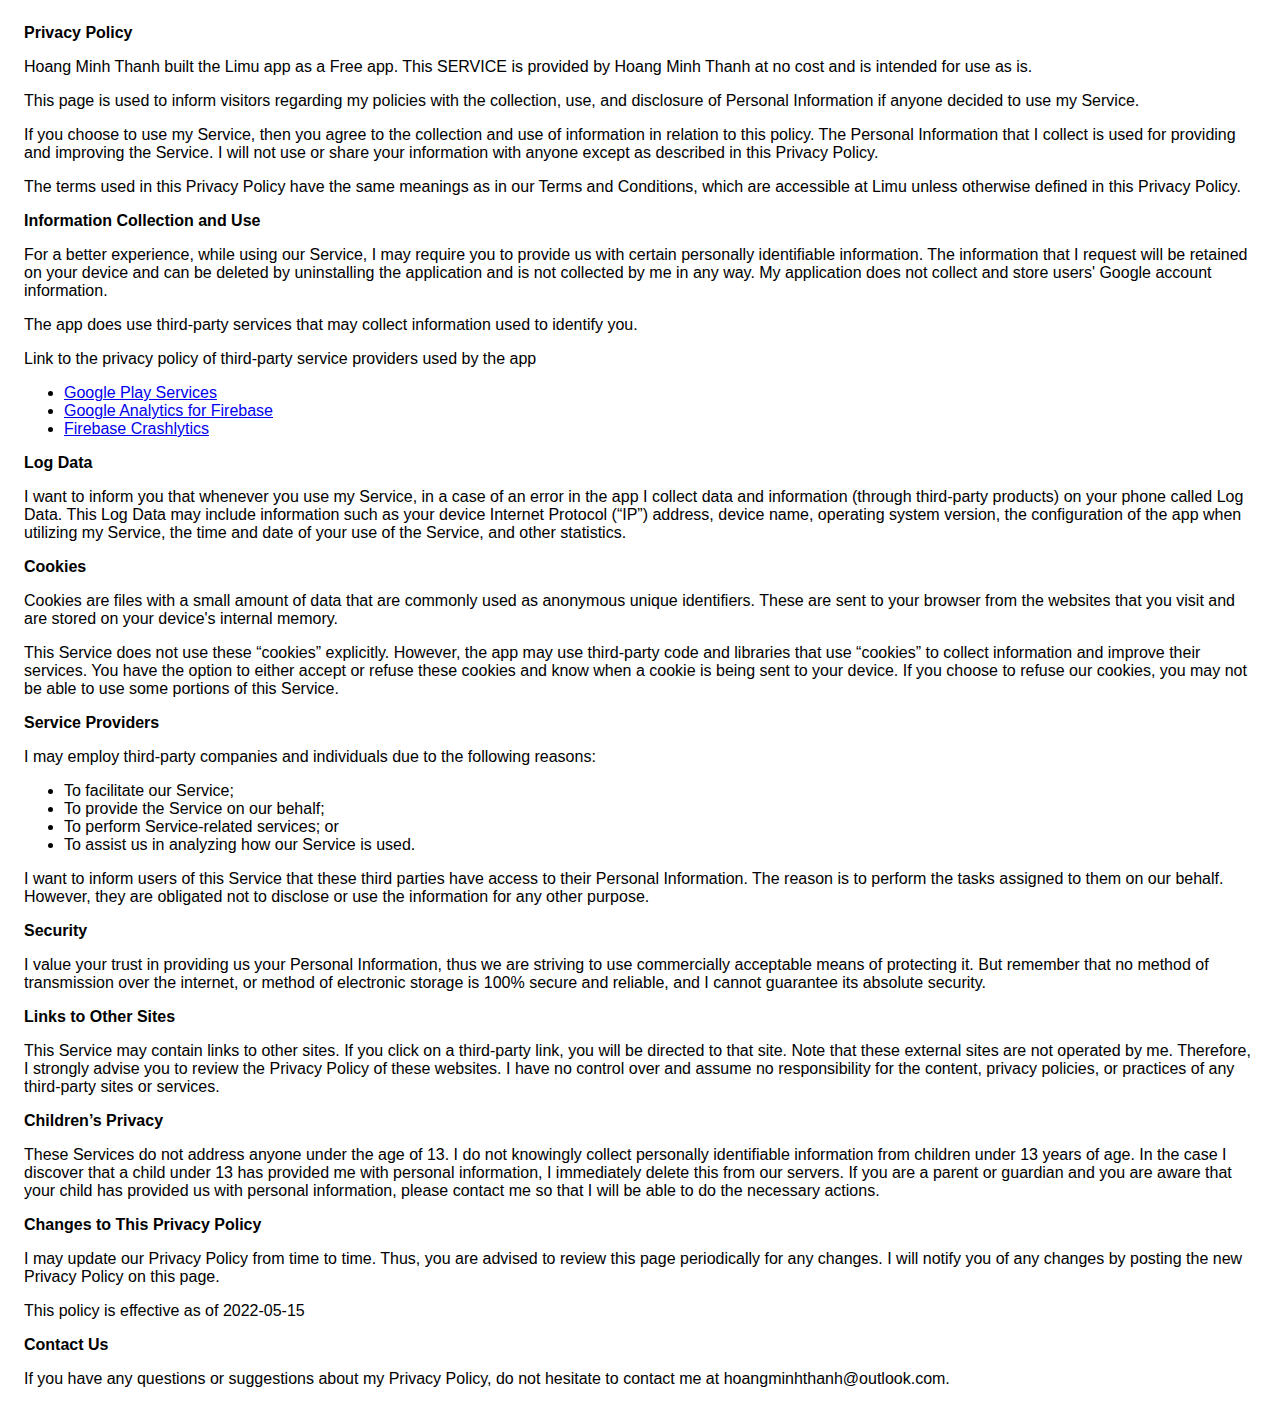
<file: privacy.html>
<!DOCTYPE html>
    <html>
    <head>
      <meta charset='utf-8'>
      <meta name='viewport' content='width=device-width'>
      <title>Privacy Policy</title>
      <style> body { font-family: 'Helvetica Neue', Helvetica, Arial, sans-serif; padding:1em; } </style>
    </head>
    <body>
    <strong>Privacy Policy</strong> <p>
                  Hoang Minh Thanh built the Limu app as
                  a Free app. This SERVICE is provided by
                  Hoang Minh Thanh at no cost and is intended for use as
                  is.
                </p> <p>
                  This page is used to inform visitors regarding my
                  policies with the collection, use, and disclosure of Personal
                  Information if anyone decided to use my Service.
                </p> <p>
                  If you choose to use my Service, then you agree to
                  the collection and use of information in relation to this
                  policy. The Personal Information that I collect is
                  used for providing and improving the Service. I will not use or share your information with
                  anyone except as described in this Privacy Policy.
                </p> <p>
                  The terms used in this Privacy Policy have the same meanings
                  as in our Terms and Conditions, which are accessible at
                  Limu unless otherwise defined in this Privacy Policy.
                </p> <p><strong>Information Collection and Use</strong></p> <p>
                  For a better experience, while using our Service, I
                  may require you to provide us with certain personally
                  identifiable information. The information that
                  I request will be retained on your device and can be deleted by uninstalling the application and is not collected by me in any way. My application does not collect and store users' Google account information.
                </p> <div><p>
                    The app does use third-party services that may collect
                    information used to identify you.
                  </p> <p>
                    Link to the privacy policy of third-party service providers used
                    by the app
                  </p> <ul><li><a href="https://www.google.com/policies/privacy/" target="_blank" rel="noopener noreferrer">Google Play Services</a></li><!----><li><a href="https://firebase.google.com/policies/analytics" target="_blank" rel="noopener noreferrer">Google Analytics for Firebase</a></li><li><a href="https://firebase.google.com/support/privacy/" target="_blank" rel="noopener noreferrer">Firebase Crashlytics</a></li><!----><!----><!----><!----><!----><!----><!----><!----><!----><!----><!----><!----><!----><!----><!----><!----><!----><!----><!----><!----><!----><!----><!----><!----></ul></div> <p><strong>Log Data</strong></p> <p>
                  I want to inform you that whenever you
                  use my Service, in a case of an error in the app
                  I collect data and information (through third-party
                  products) on your phone called Log Data. This Log Data may
                  include information such as your device Internet Protocol
                  (“IP”) address, device name, operating system version, the
                  configuration of the app when utilizing my Service,
                  the time and date of your use of the Service, and other
                  statistics.
                </p> <p><strong>Cookies</strong></p> <p>
                  Cookies are files with a small amount of data that are
                  commonly used as anonymous unique identifiers. These are sent
                  to your browser from the websites that you visit and are
                  stored on your device's internal memory.
                </p> <p>
                  This Service does not use these “cookies” explicitly. However,
                  the app may use third-party code and libraries that use
                  “cookies” to collect information and improve their services.
                  You have the option to either accept or refuse these cookies
                  and know when a cookie is being sent to your device. If you
                  choose to refuse our cookies, you may not be able to use some
                  portions of this Service.
                </p> <p><strong>Service Providers</strong></p> <p>
                  I may employ third-party companies and
                  individuals due to the following reasons:
                </p> <ul><li>To facilitate our Service;</li> <li>To provide the Service on our behalf;</li> <li>To perform Service-related services; or</li> <li>To assist us in analyzing how our Service is used.</li></ul> <p>
                  I want to inform users of this Service
                  that these third parties have access to their Personal
                  Information. The reason is to perform the tasks assigned to
                  them on our behalf. However, they are obligated not to
                  disclose or use the information for any other purpose.
                </p> <p><strong>Security</strong></p> <p>
                  I value your trust in providing us your
                  Personal Information, thus we are striving to use commercially
                  acceptable means of protecting it. But remember that no method
                  of transmission over the internet, or method of electronic
                  storage is 100% secure and reliable, and I cannot
                  guarantee its absolute security.
                </p> <p><strong>Links to Other Sites</strong></p> <p>
                  This Service may contain links to other sites. If you click on
                  a third-party link, you will be directed to that site. Note
                  that these external sites are not operated by me.
                  Therefore, I strongly advise you to review the
                  Privacy Policy of these websites. I have
                  no control over and assume no responsibility for the content,
                  privacy policies, or practices of any third-party sites or
                  services.
                </p> <p><strong>Children’s Privacy</strong></p> <div><p>
                    These Services do not address anyone under the age of 13.
                    I do not knowingly collect personally
                    identifiable information from children under 13 years of age. In the case
                    I discover that a child under 13 has provided
                    me with personal information, I immediately
                    delete this from our servers. If you are a parent or guardian
                    and you are aware that your child has provided us with
                    personal information, please contact me so that
                    I will be able to do the necessary actions.
                  </p></div> <!----> <p><strong>Changes to This Privacy Policy</strong></p> <p>
                  I may update our Privacy Policy from
                  time to time. Thus, you are advised to review this page
                  periodically for any changes. I will
                  notify you of any changes by posting the new Privacy Policy on
                  this page.
                </p> <p>This policy is effective as of 2022-05-15</p> <p><strong>Contact Us</strong></p> <p>
                  If you have any questions or suggestions about my
                  Privacy Policy, do not hesitate to contact me at hoangminhthanh@outlook.com.
                </p>
    </body>
    </html>
</file>
